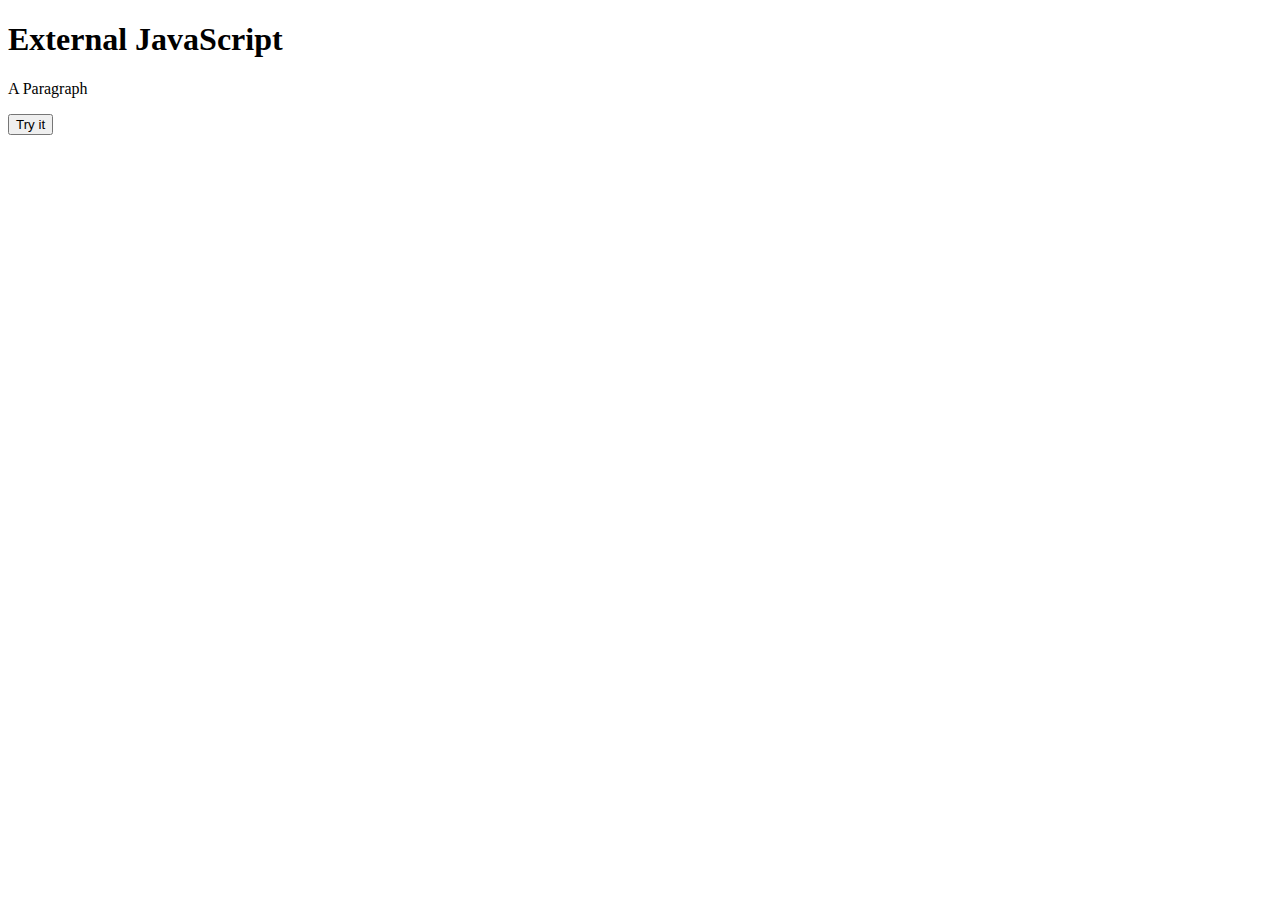
<file: test/Templates/testtemplate.html>
<!DOCTYPE html>
<html>
<head>

</head> 

<body>

	<h1>External JavaScript</h1>
	<p id="demo">A Paragraph</p>

	<button type="button" onclick="myFunction()">Try it</button>

	<script>
	function myFunction() {
		var x = 5;
		var y = 6;
		var z = x + y;
		document.getElementById("demo").innerHTML = z;
	}
	</script>

</body>
</html>
</file>
